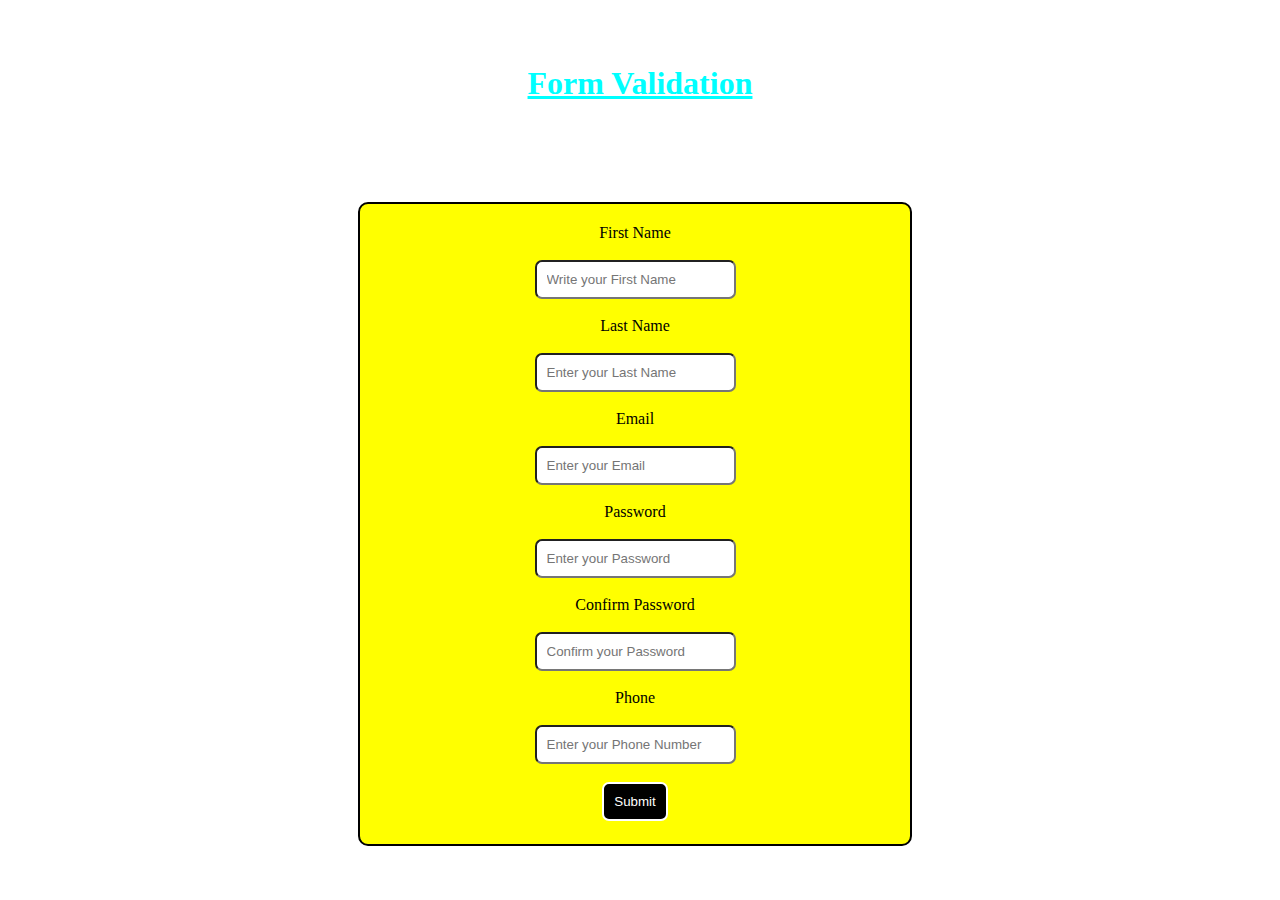
<file: Form/index.html>
<!DOCTYPE html>
<html lang="en">
<head>
    <meta charset="UTF-8">
    <meta name="viewport" content="width=device-width, initial-scale=1.0">
    <title>Document</title>
    <link rel="stylesheet" href="style.css">
</head>
<body style="color: black;">
    <br><br>
    <h1 style="text-align: center; text-decoration: underline; color: aqua;">Form Validation</h1>
    <div align="center" class="box">
        <form onsubmit="return validation()">
            <label for="Fname">First Name</label>
            <br><br>
            <input id="Fname" class="form-input" type="text" placeholder="Write your First Name">
            <br><br>
            <label for="Lname">Last Name</label>
            <br><br>
            <input id="Lname" class="form-input" type="text" placeholder="Enter your Last Name">
            <br><br>
            <label for="Email">Email</label>
            <br><br>
            <input id="Email" class="form-input" type="email" placeholder="Enter your Email">
            <br><br>
            <label for="password">Password</label>
            <br><br>
            <input id="password" class="form-input" type="password" placeholder="Enter your Password">
            <br><br>
            <label for="cp">Confirm Password</label>
            <br><br>
            <input id="cp" class="form-input" type="password" placeholder="Confirm your Password">
            <br><br>
            <label for="p">Phone</label>
            <br><br>
            <input id="p" class="form-input" type="tel" placeholder="Enter your Phone Number">
            <br><br>
            <button class="submit-button" type="submit">Submit</button>
        </form>
        <br>
    </div>

    <script src="script.js"></script>
</body>
</html>
</file>
<file: Form/style.css>
.box {
    width: 550px;
    border: 2px solid black;
    background-color: yellow;
    margin: 100px 0 50px 350px;
    height: 550px;
    padding-top: 20px;
    padding-bottom: 70px;
    border-radius: 10px;
}

.form-input {
    border-radius: 7px;
    padding: 10px;
}

.submit-button {
    padding: 10px;
    background-color: black;
    border: 2px white solid;
    border-radius: 7px;
    color: white;
    cursor: pointer;
}
</file>
